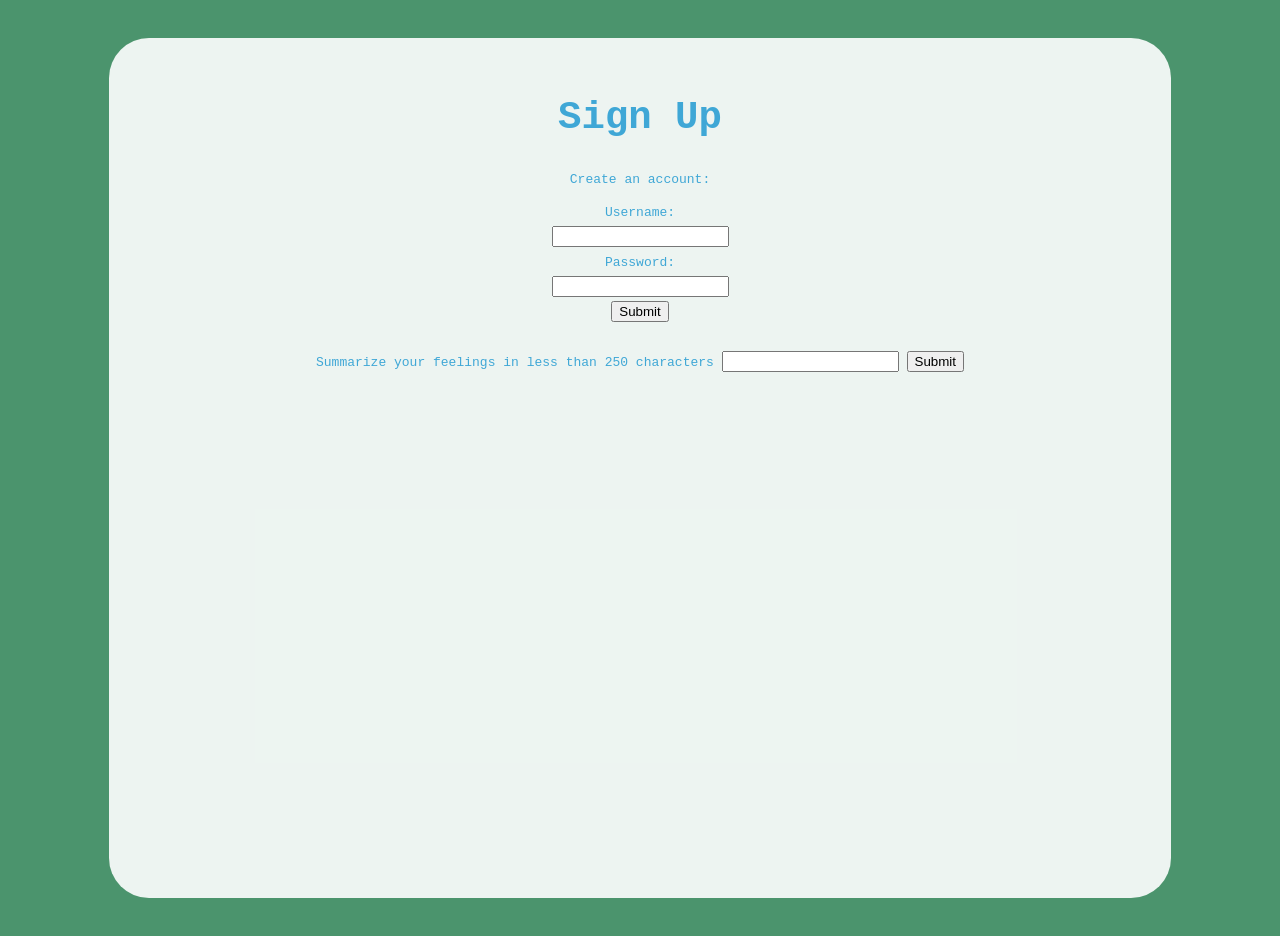
<file: index.html>
<!DOCTYPE html>
<html lang="en" dir="ltr">
  <head>
    <meta charset="utf-8">
    <title>Sign Up Page</title>
    <link rel="stylesheet" href="style.css" type="text/css">
    <link href="https://fonts.googleapis.com/css?family=Fjalla+One" rel="stylesheet">

    <!--This for for my logo -->
    <link rel="icon" href="logo.jpg" type="image/x-icon">
  </head>
  <body>
    <section class="overlay">
			<h1>Sign Up</h1>
      <p>Create an account:</p>
      <form action="submission.html" method="GET">
        <label for="username">Username:</label>
        <br>
				<!--Add the pattern attribute to the input below-->
				<input id="username" name="username" type="text" required minlength="3" maxlength="15" pattern="[a-zA-Z0-9]+">
        <br>
        <label for="pw">Password:</label>
        <br>
				<input id="pw" name="pw" type="password" required minlength="8" maxlength="15">
        <br>
        <input type="submit" value="Submit">
        <br><br>
  <form action="/example.html" method="POST">
    <label for="summary">Summarize your feelings in less than 250 characters</label>
      <input id="summary" name="summary" type="text" minlength="5" maxlength="250" required>
      <input type="submit" value="Submit">

      </form>
    </section>
  </body>
</html>
</file>
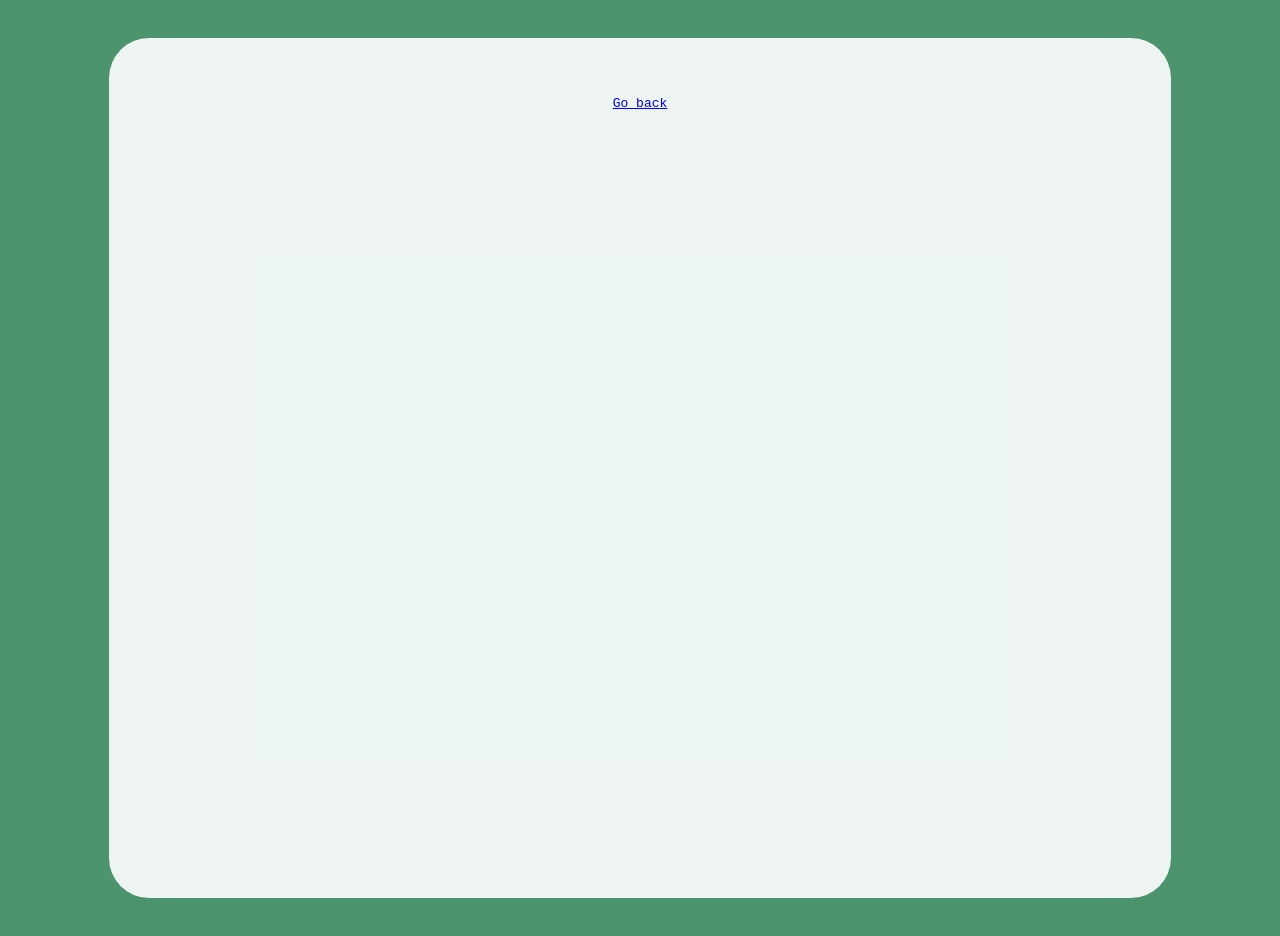
<file: submission.html>
<!DOCTYPE html>
<html lang="en" dir="ltr">
  <head>
    <meta charset="utf-8">
    <title>Required</title>
    <link rel="stylesheet" href="style.css" type="text/css">
    <link href="https://fonts.googleapis.com/css?family=Fjalla+One" rel="stylesheet">
    <script type="text/javascript" src="login.js" defer></script>
  </head>
  <body>
    <section class="overlay">
      <h1 id="message"></h1>
      <a href="index.html">Go back</a>
    </section>
  </body>
</html>
</file>
<file: style.css>
body {
    background-color: #4b946d;
    color: #3FA7D6;
    font-family: monospace;
  }
  
  form {
    line-height: 25px;
  }
  
  h1 {
    font-size: 3em;
    overflow: break;
  }
  
  .overlay {
    width: 80%;
    min-width: 30%;
    margin: 3% auto;
    display: block;
    padding: 2%;
    height: 90vh;
    background-color: rgba(255, 255, 255, 0.9);
    border-radius: 40px;
    text-align: center;
  }
</file>
